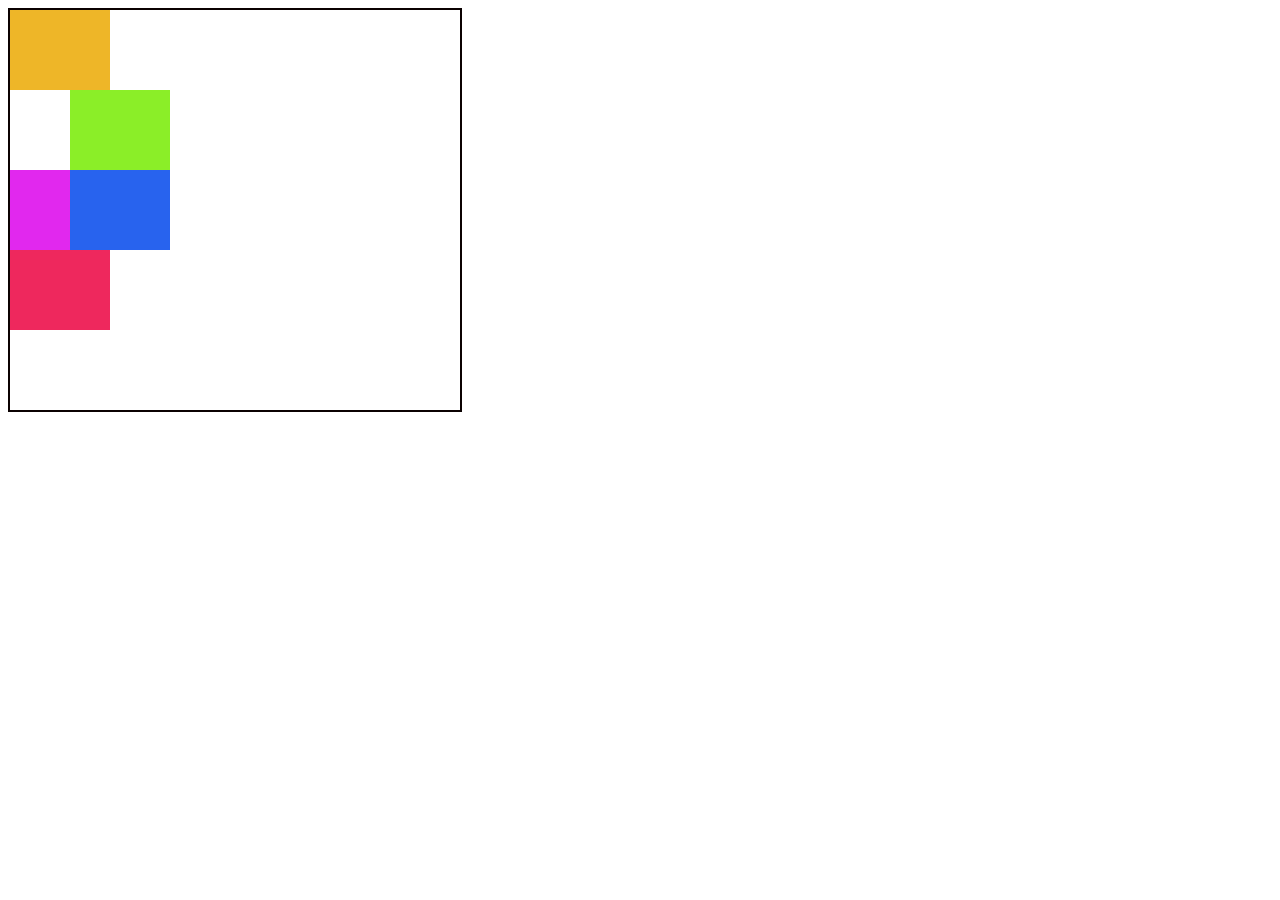
<file: concepts/explainCSSPositions.html>
<!DOCTYPE html>
<html lang="en">
<head>
    <meta charset="UTF-8">
    <meta http-equiv="X-UA-Compatible" content="IE=edge">
    <meta name="viewport" content="width=device-width, initial-scale=1.0">
    <title>CSS Position Handling</title>
    <link rel="stylesheet" href="./position.css">
</head>
<body>
    <div id="position-outer">
        <div class="inner css-position-1"></div>
        <div class="inner css-position-2"></div>
        <div class="inner css-position-3"></div>
        <div class="inner css-position-4"></div>
        <div class="inner css-position-5"></div>
    </div>
</body>
</html>
</file>
<file: concepts/position.css>
#position-outer{
    width: 450px;
    height: 400px;
    border: 2px solid rgb(11, 1, 1);
    position: relative;
}
.inner{
    width: 100px;
    height: 80px;
}
.css-position-1{
    background-color: rgb(238, 182, 40);
    left: 60px;
    position: static;
}
.css-position-2{
    background-color: rgb(139, 238, 40);
    left: 60px;
    position: relative;
}   
.css-position-3{
    background-color: rgb(40, 99, 238);
    left: 60px;
    position: absolute;
    
}
.css-position-4{
    background-color: rgb(225, 40, 238);
    left: 60px;
}
.css-position-5{
    background-color: rgb(238, 40, 93);
    left: 60px;
}
</file>
